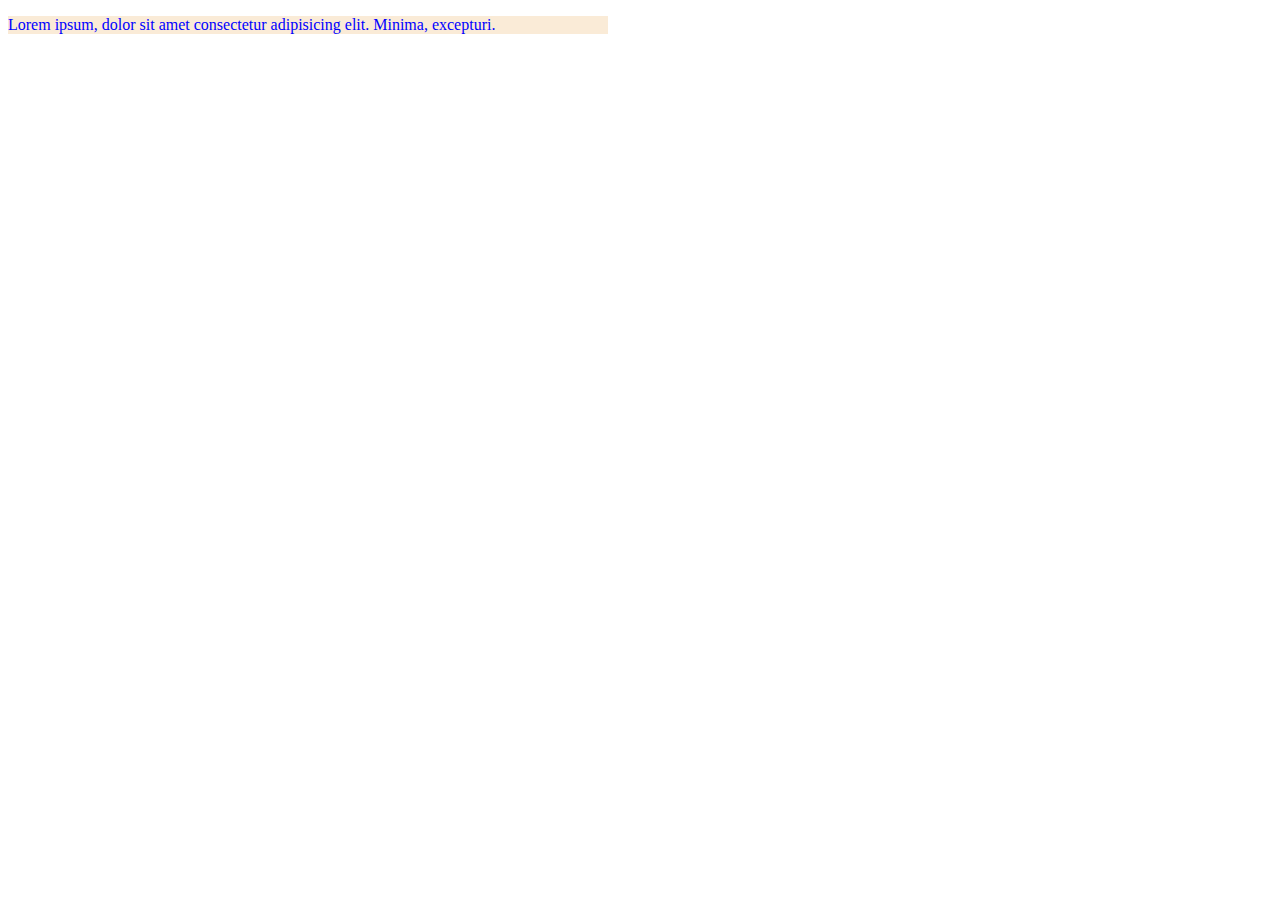
<file: inddex3.html>
<!DOCTYPE html>
<html lang="en">
<head>
    <meta charset="UTF-8">
    <meta http-equiv="X-UA-Compatible" content="IE=edge">
    <meta name="viewport" content="width=device-width, initial-scale=1.0">
    <title>Document</title>
    <link rel="stylesheet" href="/Css.Css">
    
</head>
<body>
    <p>Lorem ipsum, dolor sit amet consectetur adipisicing elit. Minima, excepturi.
    </p>
</body>
</html>
</file>
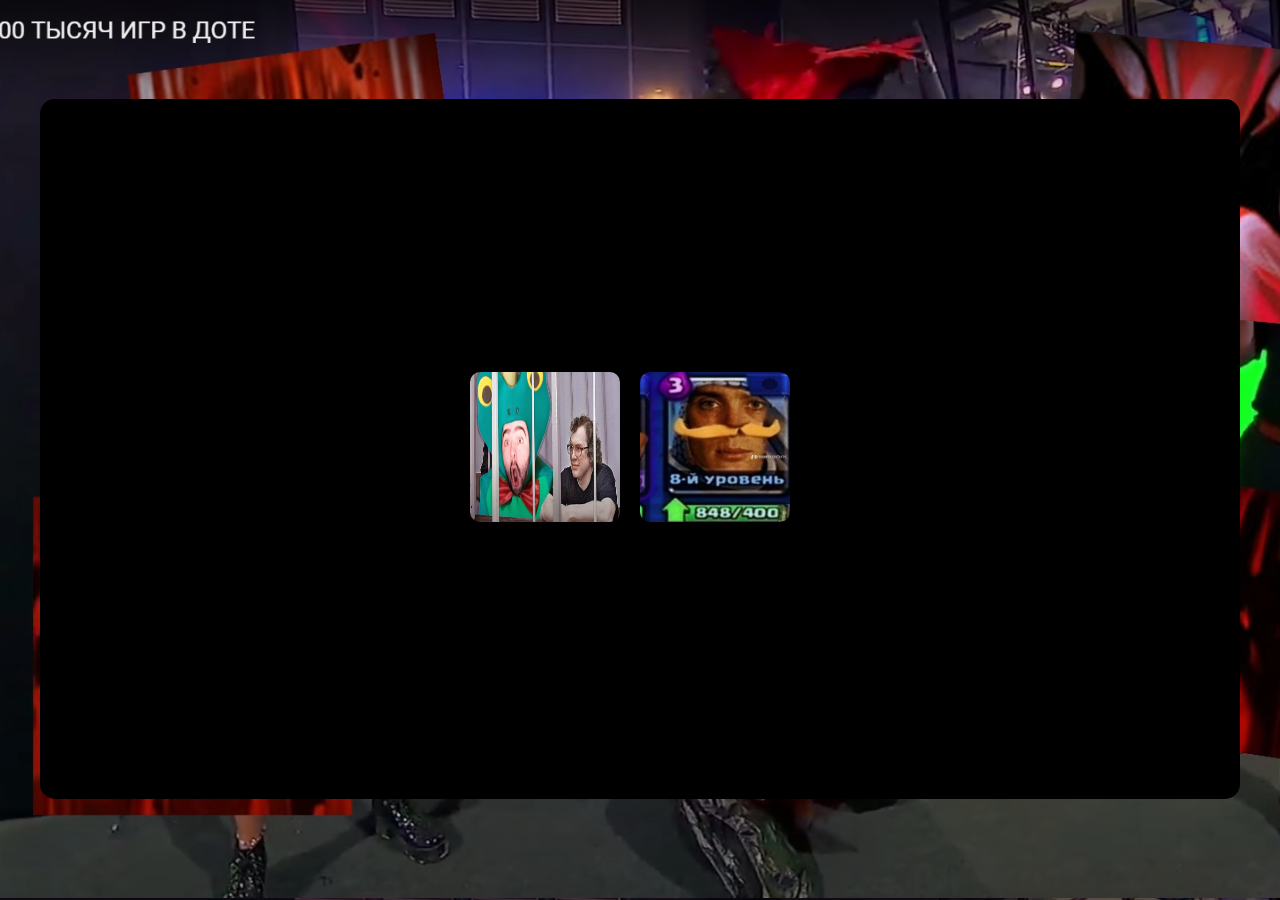
<file: index2.html>
<!DOCTYPE html>
<html lang="en">
<head>
    <meta charset="UTF-8">
    <meta http-equiv="X-UA-Compatible" content="IE=edge">
    <meta name="viewport" content="width=device-width, initial-scale=1.0">
    <title>Document</title>
    <style>
        body{
            display: flex;
            justify-content: center;
            align-items:center;
            background:url(/Снимок\ экрана\ 2023-03-05\ 175522.png) ;
            height: 98vh;
            background-size: cover;
            
        }
        .main_block{
            border-radius: 15px;
            display: flex;
            justify-content: center;
            align-items: center;
            max-width: 1200px;
            width: 100%;
            background: black;
            max-height: 700px;
            height:100vh;
            color: rebeccapurple;
        }
        .asd{
            background-size: cover;
            border-radius: 10px;
            width: 150px; 
            height: 150px;
            margin-right: 20px;
        }
        .sfghj{
            background-size: cover;
            border-radius: 10px;
            width: 150px; 
            height: 150px;
            margin-right: 20px;

        }

        
    </style>
</head>
<body>
    <div class="main_block">
        <a  href="https://www.youtube.com/watch?v=FU9DXvvkxQE&ab_channel=%D0%A4%D0%90%D0%9D%D0%90%D0%A2%D0%A1%D0%A2%D0%A0%D0%95%D0%AF"><img class="asd" src="/photo_2023-05-09_05-58-57.jpg" alt="babka"></a>
        <a href="https://www.youtube.com/watch?v=Do7enxjEI80&ab_channel=%D0%B2%D0%B0%D1%85%D1%80%D0%B0%D0%BC%D0%B5%D0%B9%D0%B2%D0%B0%D1%85%D1%80%D0%B0%D0%BC%D0%B5%D0%B9">
        <img class="sfghj"src="/photo_2023-05-10_07-15-12.jpg" alt="">
        </a>
    </div>

    
</body>
</html>
</file>
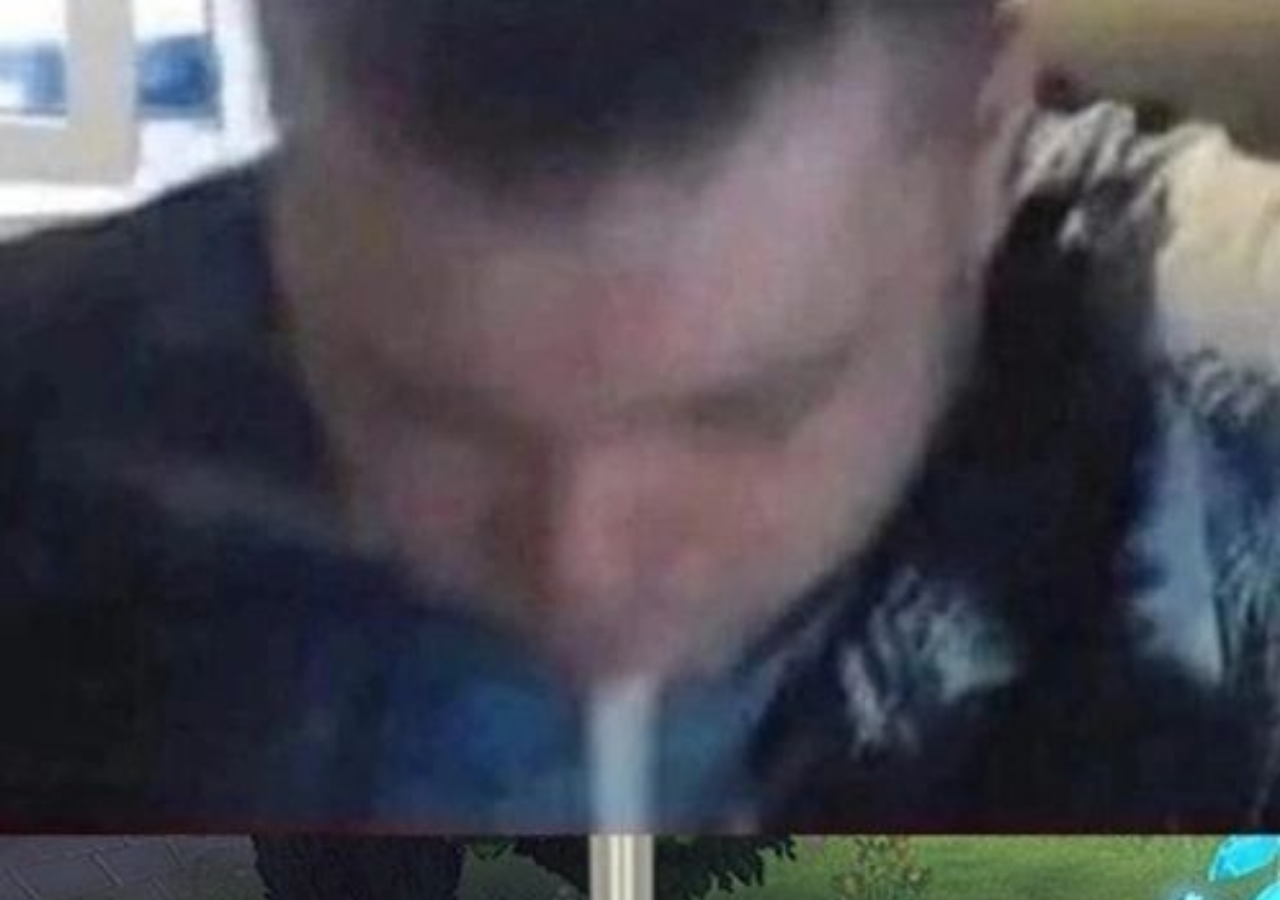
<file: index4.html>
<!DOCTYPE html>
<html lang="en">
<head>
    <meta charset="UTF-8">
    <meta http-equiv="X-UA-Compatible" content="IE=edge">
    <meta name="viewport" content="width=device-width, initial-scale=1.0">
    <title>Document</title>
    <style>
        body{
            margin: 0;
            background: url(/photo_2023-06-06_00-52-50.jpg);
            background-repeat: no-repeat;
            background-size: cover;
            max-height: 98vh;
            height: 100%;
        }
           </style>
</head>
<body>
    
</body>
</html>
</file>
<file: Css.Css>
p{ 
    color: blue;
    background: antiquewhite;
    font-size: 16px;
    line-height: 18px;
    width: 600px;

}
</file>
